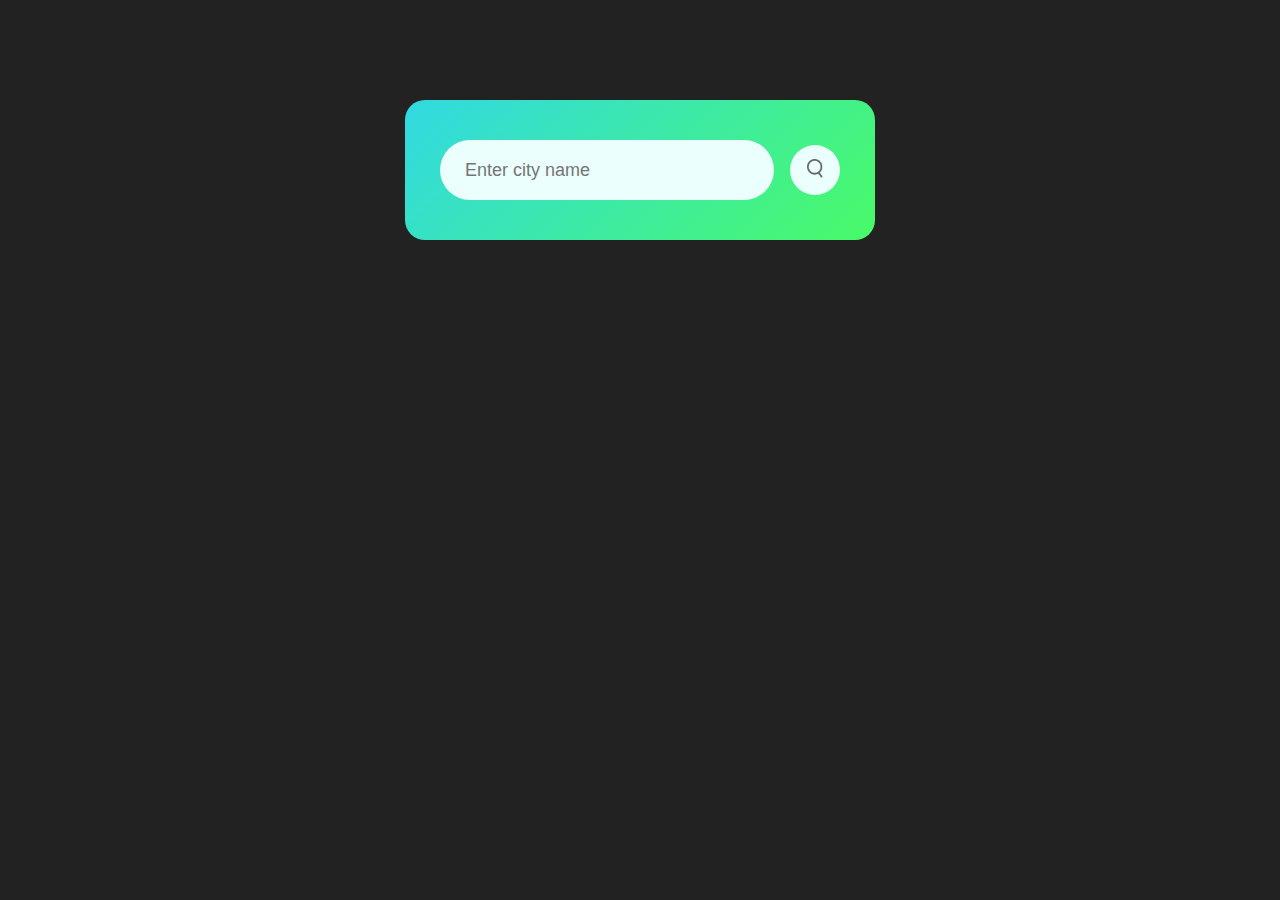
<file: index.html>
<!DOCTYPE html>
<html lang="en">
<head>
    <meta charset="UTF-8">
    <meta name="viewport" content="width=device-width, initial-scale=1.0">
    <title>Weather App</title>
    <link rel="stylesheet" href="style.css">
</head>
<body>

    <div class="card">
        <div class="search">
            <input type="text" placeholder="Enter city name" spellcheck="false">
            <button><img src="images/search.png"></button>
        </div>

        <div class="error">
            <p>Invalid city name</p>
        </div>

        <div class="weather">
            <img src="images/rain.png" class="weather-icon">
            <h1 class="temp">22°c</h1>
            <h2 class="city">New York</h2>
            <div class="details">
                <div class="col">
                    <img src="images/humidity.png" >
                    <div>
                        <p class="humidity">50%</p>
                        <p>Humidity</p>
                    </div>
                </div>
                <div class="col">
                    <img src="images/wind.png" >
                    <div>
                        <p class="wind">50 km/h</p>
                        <p>Wind Speed</p>
                    </div>
                </div>
            </div>
        </div>
    </div>
    
    <script src="function.js"> </script>
</body>
</html>
</file>
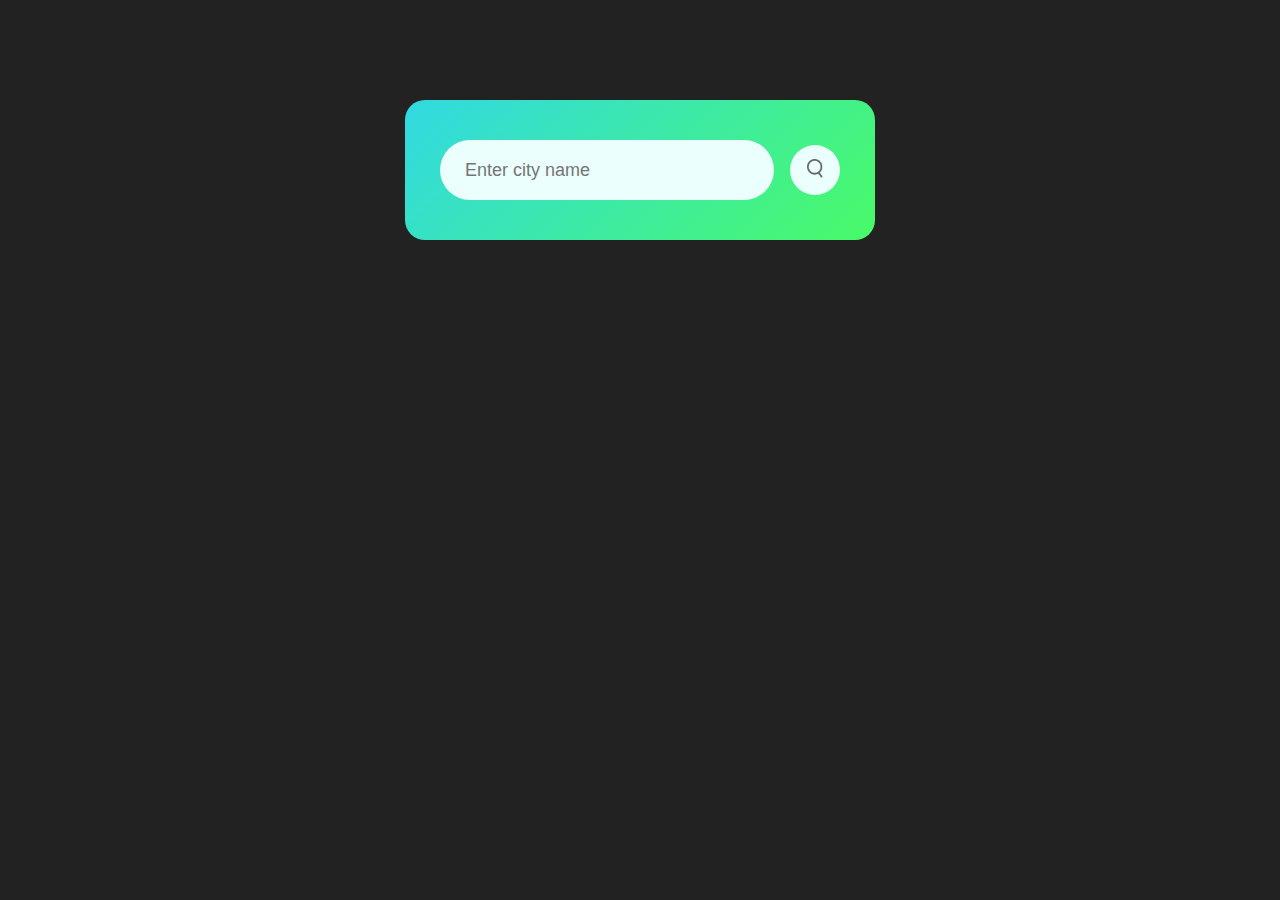
<file: main.html>
<!DOCTYPE html>
<html lang="en">
<head>
    <meta charset="UTF-8">
    <meta name="viewport" content="width=device-width, initial-scale=1.0">
    <title>Weather App</title>
    <link rel="stylesheet" href="style.css">
</head>
<body>

    <div class="card">
        <div class="search">
            <input type="text" placeholder="Enter city name" spellcheck="false">
            <button><img src="images/search.png"></button>
        </div>

        <div class="error">
            <p>Invalid city name</p>
        </div>

        <div class="weather">
            <img src="images/rain.png" class="weather-icon">
            <h1 class="temp">22°c</h1>
            <h2 class="city">New York</h2>
            <div class="details">
                <div class="col">
                    <img src="images/humidity.png" >
                    <div>
                        <p class="humidity">50%</p>
                        <p>Humidity</p>
                    </div>
                </div>
                <div class="col">
                    <img src="images/wind.png" >
                    <div>
                        <p class="wind">50 km/h</p>
                        <p>Wind Speed</p>
                    </div>
                </div>
            </div>
        </div>
    </div>
    
    <script src="function.js"> </script>
</body>
</html>
</file>
<file: style.css>
*{
    margin: 0;
    padding:0;
    font-family: 'Popping',sans-serif;
    box-sizing: border-box;
}

body{
    background:#222;
}

.card{
    width: 100%;
    max-width: 470px;
    background: linear-gradient(135deg,rgb(49, 217, 226),#49fa67);
    color: #dbd9d9;
    margin: 100px auto 0;
    border-radius: 20px;
    padding: 40px 35px;
    text-align: center;
}

.search{
    width: 100%;
    display:flex;
    align-items: center;
    justify-content: space-between;
}

.search input{
    border: 0;
    outline:0;
    background: #ebfffc;
    color: #555;
    padding: 10px 25px;
    height: 60px;
    border-radius: 30px;
    flex: 1;
    margin-right: 16px;
    font-size: 18px;
}

.search button{
    border: 0;
    outline: 0;
    background: #ebfffc;
    border-radius: 50%;
    width: 50px;
    height: 50px;
    cursor: pointer;
}

.search button img{
    width:16px;
}

.weather-icon{
    width: 170px;
    margin-top: 30px;
}

.weather h1{
    font-size:80px;
    font-weight: 500;
}

.weather h2{
    font-size: 45px;
    font-weight: 400;
    margin-top: -10px;
}

.details{
    display:flex;
    align-items:center;
    justify-content: space-between;
    padding: 0 20px;
    margin-top: 50px;
}

.col{
    display:flex;
    align-items: center;
    text-align:left;
}

.col img{
    width: 40px;
    margin-right: 10px;
}

.humidity, .wind{
    font-size: 28px;
    margin-top: -6px;
}


.weather{
    display: none;
}

.error{
    text-align: left;
    margin-left: 10px;
    font-size: 14px;
    margin-top: 10px;
    display: none;   
}
</file>
